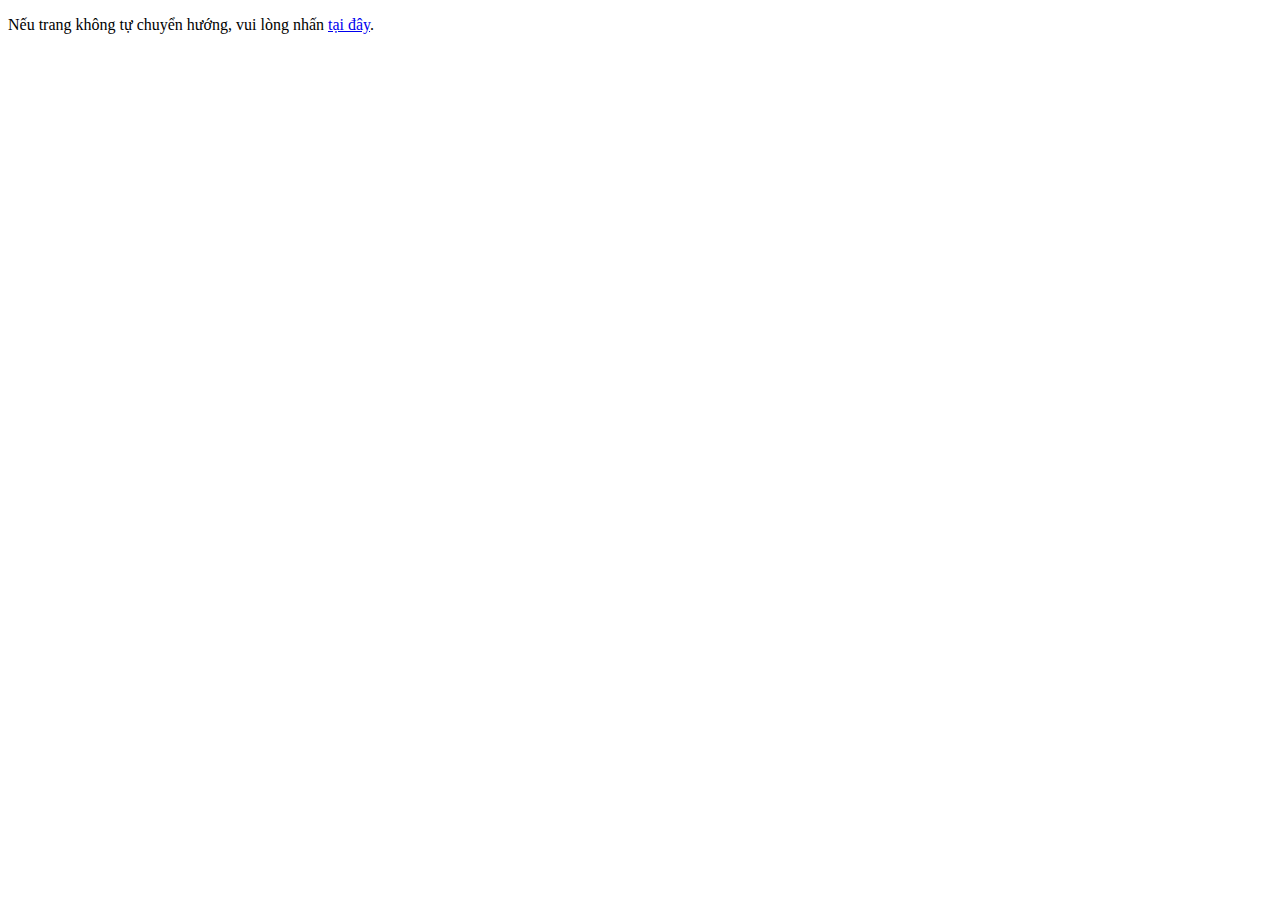
<file: index.html>
<!DOCTYPE html>
<html lang="en">
<head>
    <meta charset="UTF-8">
    <meta http-equiv="refresh" content="5;url=./code/medical_web.html">
    <title>Chuyển hướng trang</title>
</head>
<body>
    <p>Nếu trang không tự chuyển hướng, vui lòng nhấn <a href="./code/medical_web.html">tại đây</a>.</p>
</body>
</html>
</file>
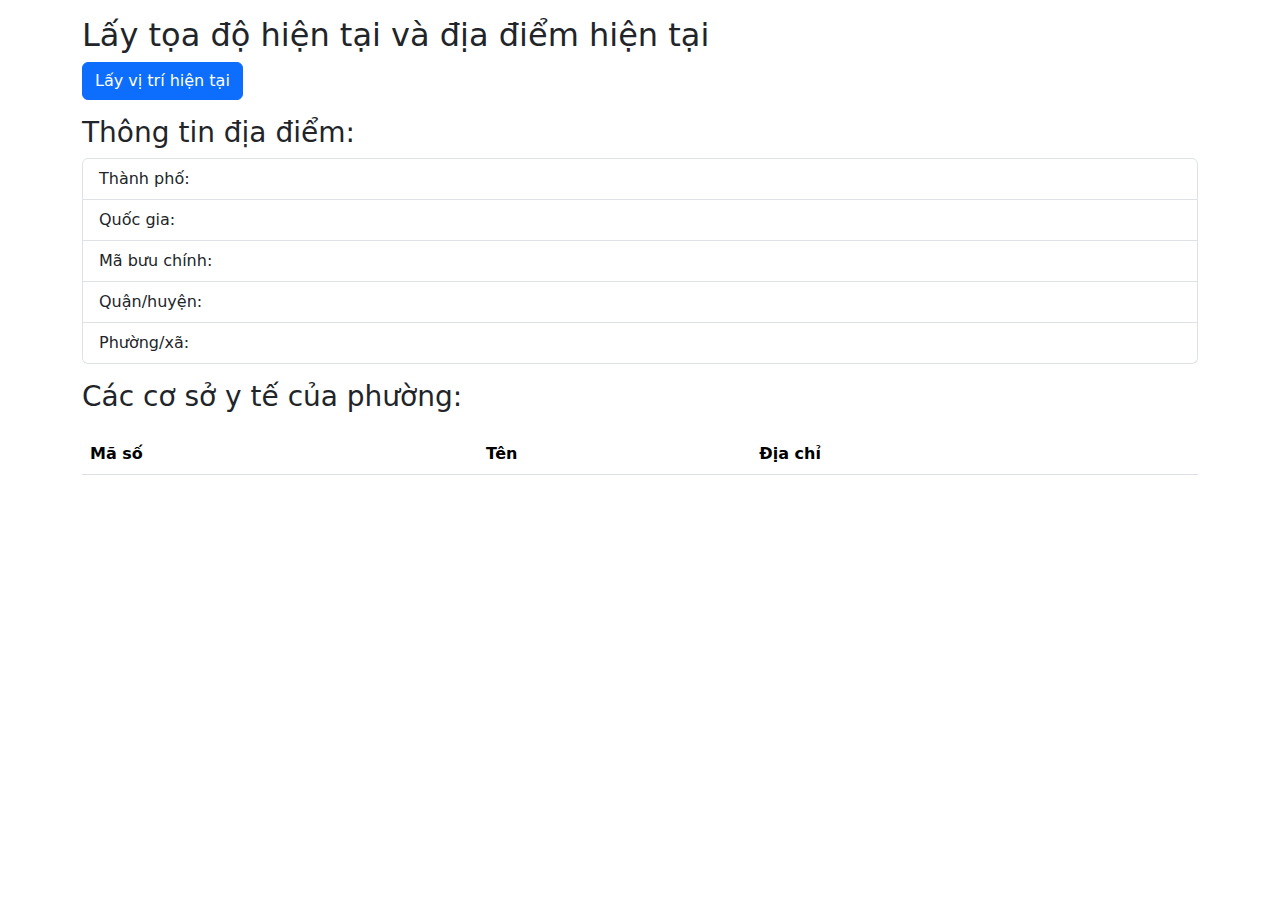
<file: code/location.html>
<!DOCTYPE html>
<html lang="en">
  <head>
    <meta charset="UTF-8" />
    <meta name="viewport" content="width=device-width, initial-scale=1.0" />
    <title>Lấy tọa độ hiện tại và địa điểm hiện tại</title>
    <!-- Bootstrap CSS -->
    <link
      href="https://cdn.jsdelivr.net/npm/bootstrap@5.3.0-alpha1/dist/css/bootstrap.min.css"
      rel="stylesheet"
    />
    <link
      rel="stylesheet"
      href="https://cdnjs.cloudflare.com/ajax/libs/font-awesome/5.15.4/css/all.min.css"
      integrity="sha512-9aPzsoy+lqK9xcvSG4pEC6iG7gTQsgoAGD6XBv1G6ujn1HFAviBL2QzJxvObdVf4Q"
      crossorigin="anonymous"
    />

    <style>
      table {
        width: 100%;
        margin-top: 20px;
      }

      table th,
      table td {
        text-align: left;
        padding: 8px;
      }
    </style>
  </head>
  <body>
    <div class="container">
      <h2 class="mt-3">Lấy tọa độ hiện tại và địa điểm hiện tại</h2>
      <button class="btn btn-primary" onclick="getLocation()">
        Lấy vị trí hiện tại
      </button>
      <p id="coordinates" class="mt-3"></p>
      <div id="locationDetails" class="mt-3">
        <h3>Thông tin địa điểm:</h3>
        <ul class="list-group">
          <li class="list-group-item">Thành phố: <span id="city"></span></li>
          <li class="list-group-item">Quốc gia: <span id="country"></span></li>
          <li class="list-group-item">
            Mã bưu chính: <span id="postcode"></span>
          </li>
          <li class="list-group-item">Quận/huyện: <span id="suburb"></span></li>
          <li class="list-group-item">Phường/xã: <span id="quarter"></span></li>
        </ul>
      </div>
      <div id="medicalFacilities" class="mt-3">
        <h3>Các cơ sở y tế của phường:</h3>
        <table class="table">
          <thead>
            <tr>
              <th scope="col">Mã số</th>
              <th scope="col">Tên</th>
              <th scope="col">Địa chỉ</th>
            </tr>
          </thead>
          <tbody id="medical-facilities"></tbody>
        </table>
      </div>
    </div>

    <!-- Bootstrap Bundle with Popper -->
    <script src="https://cdn.jsdelivr.net/npm/bootstrap@5.3.0-alpha1/dist/js/bootstrap.bundle.min.js"></script>
    <script src="./location.js"></script>

    <script>
      function getLocation() {
        if (navigator.geolocation) {
          navigator.geolocation.getCurrentPosition(showPosition);
        } else {
          alert("Trình duyệt của bạn không hỗ trợ định vị địa lý.");
        }
      }

      function showPosition(position) {
        var latitude = position.coords.latitude;
        var longitude = position.coords.longitude;
        var coordinates =
          "Tọa độ hiện tại của bạn là: " + latitude + ", " + longitude;

        document.getElementById("coordinates").innerHTML = coordinates;

        // Gửi yêu cầu đến API để lấy thông tin địa chỉ từ tọa độ
        fetch(
          `https://nominatim.openstreetmap.org/reverse?format=jsonv2&lat=${latitude}&lon=${longitude}`
        )
          .then((response) => response.json())
          .then((data) => {
            console.log(data);
            // In ra các thông tin cần thiết vào DOM
            document.getElementById("city").innerHTML = data.address.city;
            document.getElementById("country").innerHTML = data.address.country;
            document.getElementById("postcode").innerHTML =
              data.address.postcode;
            document.getElementById("suburb").innerHTML = data.address.suburb;
            document.getElementById("quarter").innerHTML = data.address.quarter;

            return data.address.suburb;
          })
          .then((suburb) => {
            console.log(suburb);
            const hospitalNearnest = locationData["Hà Nội"].filter((item) => {
              console.log(Object.keys(item).toString());
              return (
                Object.keys(item).toString().toLowerCase() ==
                suburb.toLowerCase()
              );
            });
            hospitalNearnest[0][
              Object.keys(hospitalNearnest[0]).toString()
            ]?.forEach((medicalStation) => {
              let tr = document.createElement("tr");

              let td1 = document.createElement("td");
              td1.textContent = medicalStation["Mã số"];

              let td2 = document.createElement("td");
              let aDirect = document.createElement("a");
              aDirect.target = "_blank";
              aDirect.href =
                "https://www.google.com/maps/dir/" +
                latitude +
                "," +
                longitude +
                "/" +
                encodeURIComponent(medicalStation["Tên"]);
              aDirect.textContent = medicalStation["Tên"];
              td2.appendChild(aDirect);

              let td3 = document.createElement("td");
              td3.textContent = medicalStation["Địa chỉ"];

              tr.appendChild(td1);
              tr.appendChild(td2);
              tr.appendChild(td3);

              document.getElementById("medical-facilities").appendChild(tr);
            });
          })
          .catch((error) => console.error("Error:", error));
      }
    </script>
  </body>
</html>
</file>
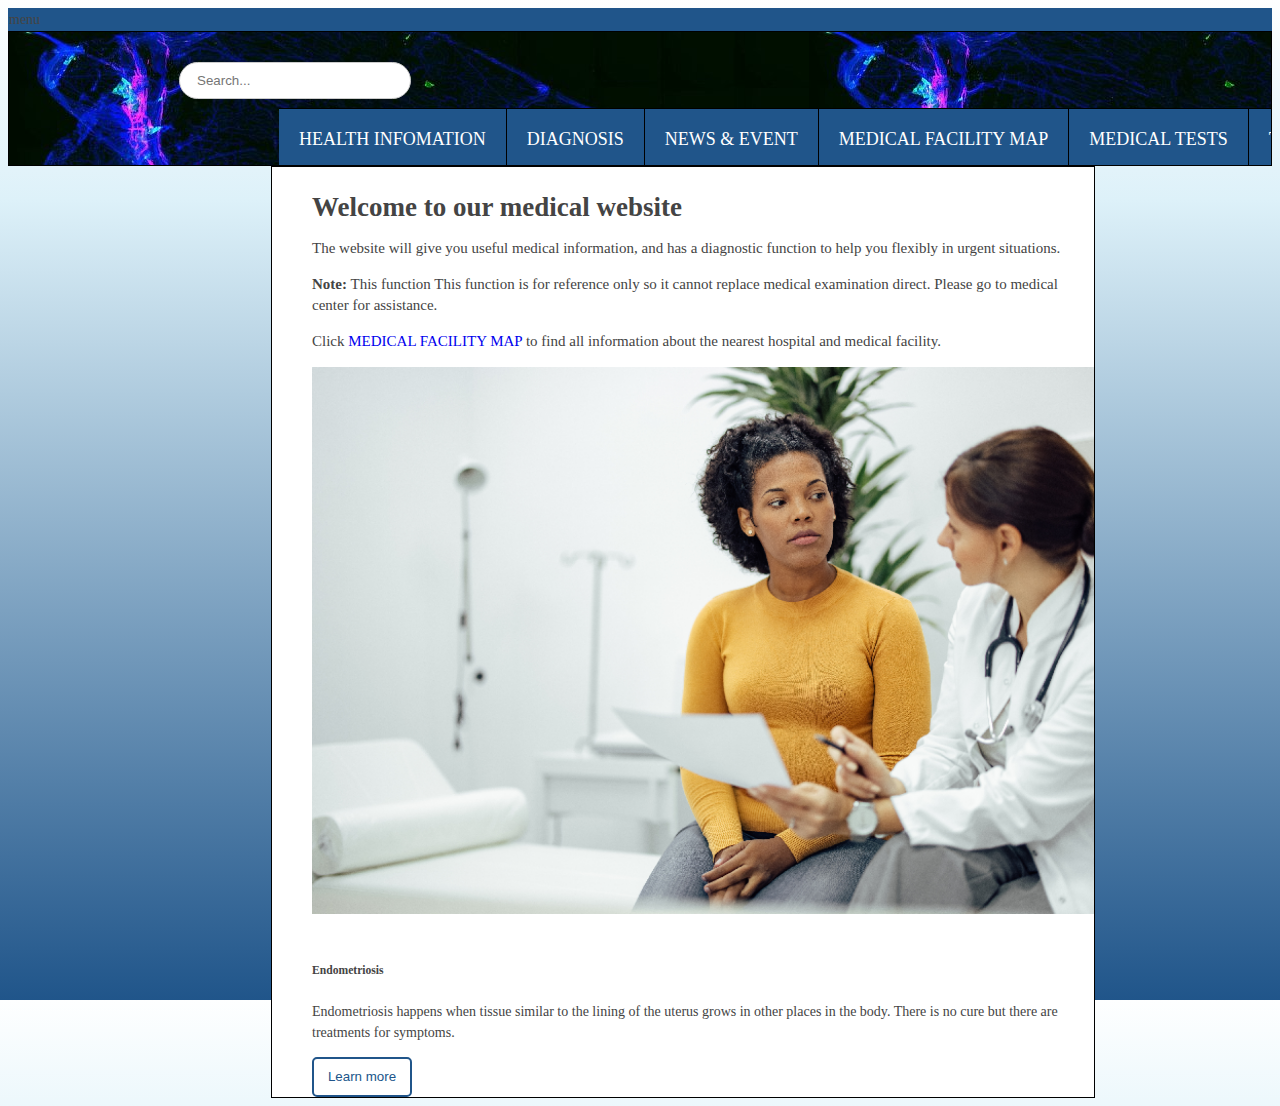
<file: code/medical_web.html>
<!DOCTYPE html>
<html lang="en">
  <head>
    <meta charset="UTF-8" />
    <meta name="viewport" content="width=device-width, initial-scale=1.0" />
    <title>Document</title>
    <link
      href="https://cdn.jsdelivr.net/npm/bootstrap@5.3.2/dist/css/bootstrap.min.css"
      rel="stylesheet"
      integrity="sha384-T3c6CoIi6uLrA9TneNEoa7RxnatzjcDSCmG1MXxSR1GAsXEV/Dwwykc2MPK8M2HN"
      crossorigin="anonymous"
    />
    <link rel="stylesheet" href="../style/styles.css" />
  </head>
  <body>
    <header>
      <div class="container-fluid bgtop">
        <div class="bg">menu</div>
      </div>
    </header>

    <div class="container-nav">
      <div class="contain">
        <div class="row">
          <div class="col-lg-6"></div>
          <div class="col-lg-6">
            <div class="search-container">
              <input
                type="search"
                class="search-input"
                placeholder="Search..."
              />
              <div class="search-icon"></div>
            </div>
          </div>
        </div>
        <div class="menu">
          <ul class="option-web">
            <li><a href="#">HEALTH INFOMATION</a></li>
            <li><a href="./Symptoms.html">DIAGNOSIS</a></li>
            <li><a href="#">NEWS & EVENT</a></li>
            <li><a href="./location.html">MEDICAL FACILITY MAP</a></li>
            <li><a href="#">MEDICAL TESTS</a></li>
            <li><a href="#">TEAM</a></li>
          </ul>
        </div>
      </div>
    </div>
    <div class="container-info">
      <h1>Welcome to our medical website</h1>
      <p style="font-size: 15px; margin: 20px 0px 0px 40px">
        The website will give you useful medical information, and has a
        diagnostic function to help you flexibly in urgent situations.
      </p>
      <p style="font-size: 15px; margin-left: 40px">
        <b>Note:</b> This function This function is for reference only so it
        cannot replace medical examination direct. Please go to medical center
        for assistance.
      </p>
      <p style="font-size: 15px; margin-left: 40px">
        Click
        <a href="#" style="text-decoration: none">MEDICAL FACILITY MAP</a> to
        find all information about the nearest hospital and medical facility.
      </p>
      <div class="row">
        <div class="col-lg-6">
          <img
            src="../image/endometriosis_sharing_featured.png"
            alt=""
            style="width: 100%; margin-left: 40px"
          />
        </div>
        <div class="col-lg-6">
          <div class="infomation">
            <h5>Endometriosis</h3>
              <p>Endometriosis happens when tissue similar to the lining of the uterus grows in other places in the body. There is no cure but there are treatments for symptoms.</p>
            <input type="button" name="" id="" value="Learn more" class="more-info">
          </div>
        </div>
      </div>
    </div>
  </body>
</html>
</file>
<file: style/styles.css>
body {
  background-image: linear-gradient(
    rgb(254, 255, 255) 0%,
    rgb(221, 241, 249) 20%,
    rgb(32, 85, 138) 100%
  );
  background-color: #a0d8ef;
  background-size: 100% 1000px;
  color: #444444;
  font-size: 14px;
  grid-area: auto;
  line-height: 21px;
}
.bgtop {
  background-color: #20558a;
  padding: 1px;
}
.container-nav {
  justify-content: stretch;
  align-items: stretch;
  border: 1px solid black; /* Border toàn màn hình */
  overflow: hidden; /* Để nội dung không vượt ra khỏi container */
  background-color: white;
}

/* chỉnh sửa search */
.search-container {
  display: flex;
  border: 1px solid #ccc;
  align-items: center;
  border-radius: 20px;
  width: 230px;
  position: relative;
  right: -140px;
  margin: 30px;
  background-color: white;
}
.search-input {
  outline: none;
  border: none;
  width: 150px;
  height: 35px;
  border-radius: 20px;
  margin-left: 15px;
}

/* chỉnh sửa menu */
.option-web {
  display: flex;
  list-style: none;
  margin-top: 30px;
}
.option-web a {
  text-decoration: none;
  color: white;
  font-size: 18px;
  border-top: 1px solid black;
  border-bottom: 1px solid black;
  border-right: 1px solid black;
  padding: 20px;
  background-color: white;
  position: relative;
  right: -230px;
  background-color: #20558a;
}
.option-web-right {
  position: relative;
  right: -200px;
}
.option-web-left {
  position: relative;
  left: -80px;
}
.container-nav {
  background-image: url("../image/slide-blood-vessels.jpg");
}

.container-info {
  max-width: 65%;
  justify-content: stretch;
  align-items: stretch;
  border: 1px solid black; /* Border toàn màn hình */
  overflow: hidden; /* Để nội dung không vượt ra khỏi container */
  background-color: white;
  position: relative;
  right: -263px;
}
.container-info h1 {
  font-size: 27px;
  margin: 30px 0px 0px 40px;
}
.infomation {
  margin-left: 40px;
  margin-top: 40px;
}
.more-info {
  width: 100px;
  height: 40px;
  border: 2px solid #20558a;
  border-radius: 5px;
  background-color: white;
  color: #20558a;
}
.more-info:hover {
  background-color: #20558a;
  color: white;
}
</file>
